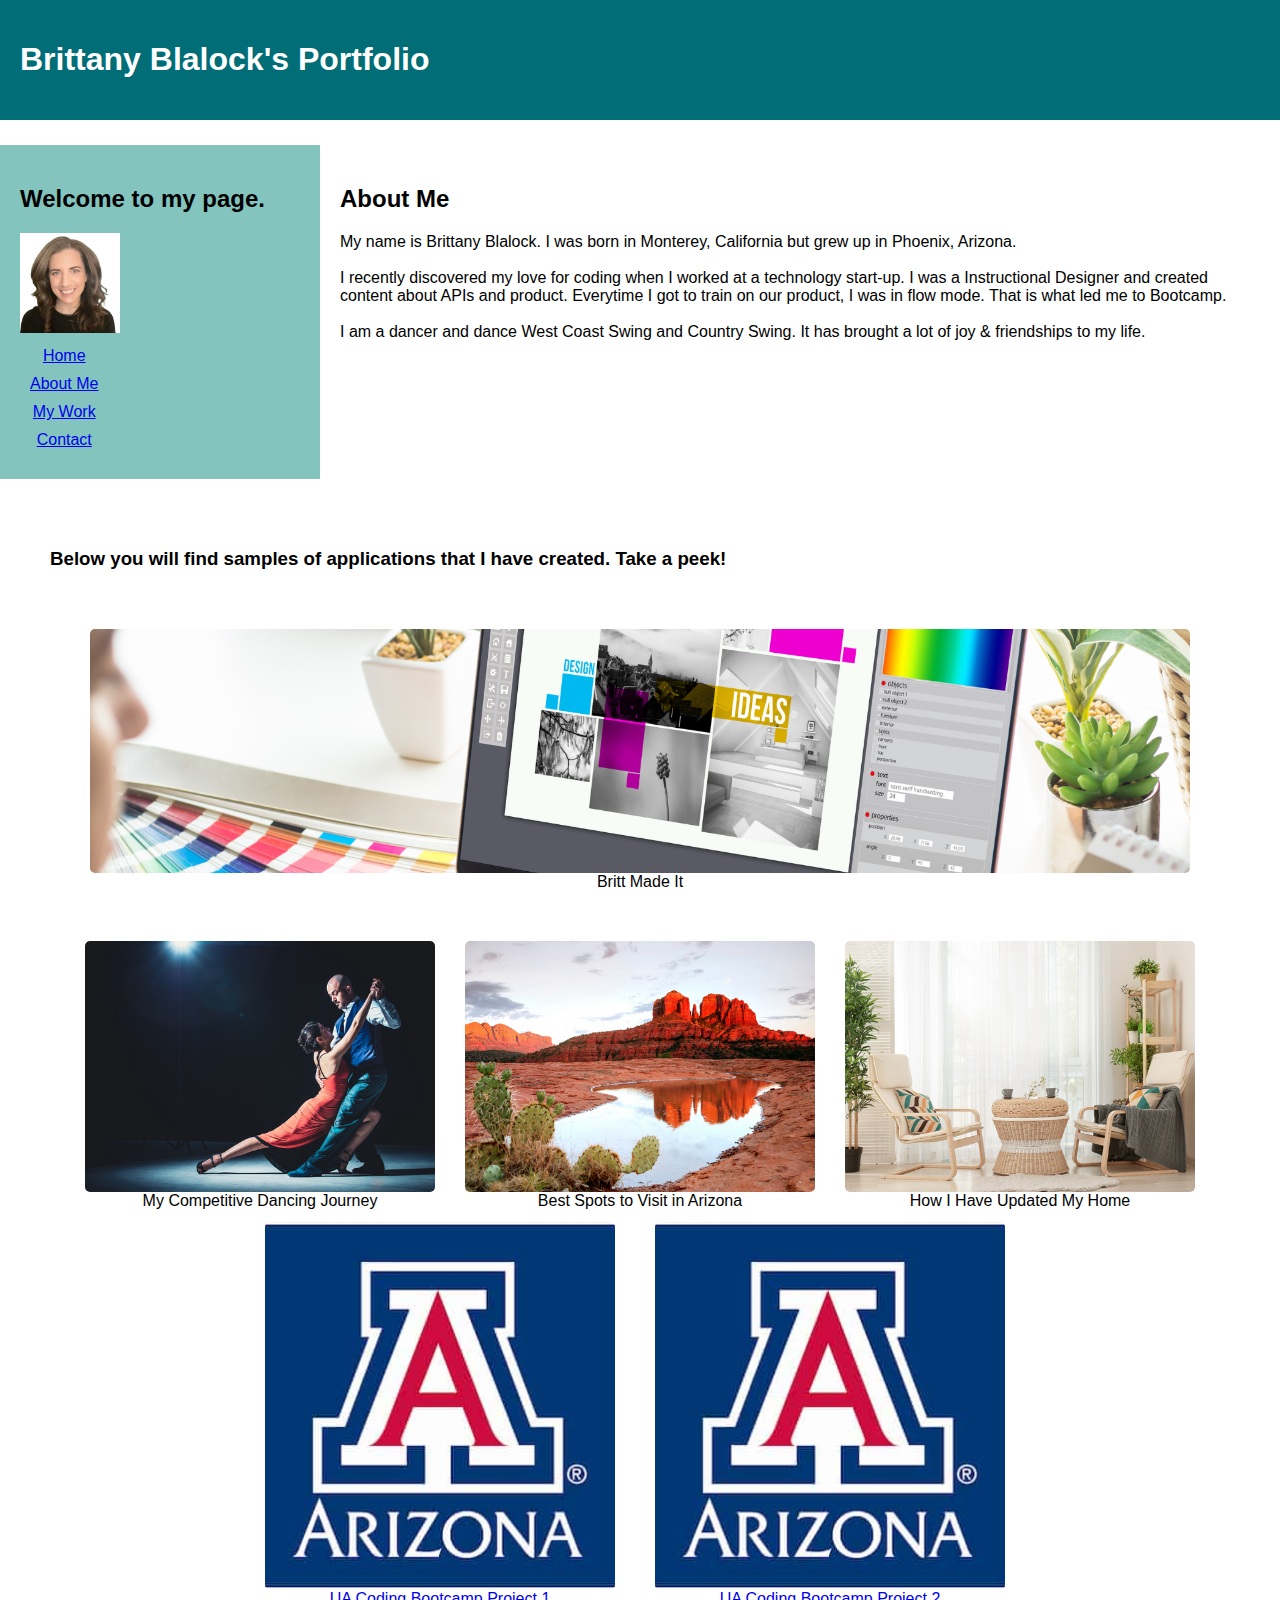
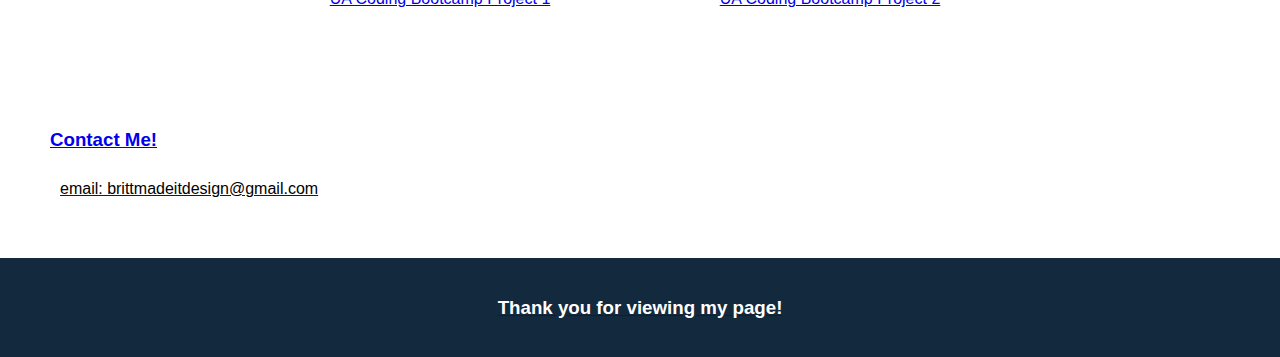
<file: index.html>
<!DOCTYPE html>
<html>
  <head>
    <title>Brittany Blalock's Portfolio</title>
    <meta charset="UTF-8" />
    <meta name="viewport" content="width=device-width, initial-scale=1" />
    <link rel="stylesheet" type="text/css" href="assets/css/style.css">
  </head>

  <body>
    <!-- Header -->
    <header>
      <h1>Brittany Blalock's Portfolio</h1>
    </header>
    <!-- Navbar -->

    <!-- Body -->
    <main>
    
    <!--Sidebar-->
      <aside>
        <h2>Welcome to my page.</h2>
          <img src="./assets/britt.jpeg" width="100" alt="Image of Brittany Blalock" />
    
        <nav>
          <ul>
            <li class ="nav-item"><a class="nav-link smooth-scroll" href="#">Home</a></li>
            <li class ="nav-item"><a class="nav-link smooth-scroll" href="#about">About Me</a></li>
            <li class="nav item"><a class="nav-link smooth-scroll" href="#mywork">My Work</a></li>
            <li class="nav item"><a class="nav-link smooth-scroll" href="#contact">Contact</a></li>
          </ul>
        </nav>
      </aside>
    <!--Sidebar-->

    <!--About Me-->
      <section id="about">
        <h2>About Me</h2>
        <p>My name is Brittany Blalock. I was born in Monterey, California but grew up in Phoenix, Arizona.
        <br><br>I recently discovered my love for coding when I worked at a technology start-up. I was a Instructional Designer and created content about APIs and product. Everytime I got to train on our product, I was in flow mode. That is what led me to Bootcamp. 
        <br></br>I am a dancer and dance West Coast Swing and Country Swing. It has brought a lot of joy & friendships to my life. 
        </p>
        
      </section>
    <!--End About Me-->

    <!--Image Gallery for Work-->
    <div class="container">
      <section id="mywork">
      <h3>Below you will find samples of applications that I have created. Take a peek!</h3>
        <ul class="image-gallery"> 
          <section id="mainapp">
            <li>
              <img src="./assets/first.png" alt="Britt Made It Design"/>
              <div class="overlay"></div><span>Britt Made It</span>
            </li>
          </section>
          <li>
            <img src="./assets/dance.png" alt="My Competitive Dancing Journey"/>
            <div class="overlay"><span>My Competitive Dancing Journey</span></div>
          </li>
          <li>
            <img src="./assets/arizona.png" alt="Best Spots to Visit in Arizona"/>
            <div class="overlay"><span>Best Spots to Visit in Arizona</span></div>
          </li>
          <li>
            <img src="./assets/home_design.png" alt="How I Have Updated My Home"/>
            <div class="overlay"><span>How I Have Updated My Home</span></div>
          </li>
          <li>
            <a href="https://mitzi03.github.io/MyArtist/"><img src="./assets/uofa.jpeg" alt="Bootcamp">
            <div class="overlay"><span>UA Coding Bootcamp Project 1</span></div>
          </li>
          <li>
            <a href=https://blooming-forest-36438.herokuapp.com><img src="./assets/uofa.jpeg" alt="Bootcamp">
            <div class="overlay"><span>UA Coding Bootcamp Project 2</span></div>
          </li>
        </ul>
      </section>
    </div>
    <!--End Image Gallery for Work-->

    <!--Start Contact-->
    <div class="container">
        <section id="contact">
        <h3>Contact Me!</h3>
          <ul>
            <li>email: brittmadeitdesign@gmail.com</li>
          </ul>
      </section>
    </div>
    <!--End Contact-->
    </main>

    <!-- Footer -->
    <footer>
      <h3>
        Thank you for viewing my page! 
      </h3>
    </footer>
    <!--End Footer-->
  </body>
</html>
</file>
<file: assets/css/style.css>
* {
    box-sizing: border-box;
  }
  
  html {
    scroll-behavior: smooth;
  }
  main {
    display: flex;
    flex-wrap: wrap;
    margin-top: 2%;
  }
  
  body {
    font-family: Arial;
    margin: 0;
  }
  
  header {
    padding: 20px;
    text-align: center;
    background: #006D77;
    color: white;
    text-align: left;
  }

  nav {
    display: flex;
  }

  aside {
    flex: 20%;
    background-color: #83c5be;
    padding: 20px;
    flex-wrap: wrap;
    height: 100%;
  }
  
  .gallery {
    display: flex;
    flex-wrap: wrap;
  } 

  .sample-img {
    background-color: #fff;
    width: 100%;
    padding: 20px;
    height: 200px;
    border: 1px solid teal;
  }

  ul {
    list-style-type: none;
    margin: 0;
    padding: 0;
    overflow: hidden;
    color: white;
  }

li {
  margin: 10px 10px;
  text-align: center;
}

span {
  margin: 20px;
}
.container {
  display: flex;
  flex-wrap: wrap;
  padding: 30px;
}

  nav p {
    padding: 40px 20px;
    text-decoration: none;
  }
  
  section {
    flex: 70%;
    background-color: #fff;
    padding: 20px;
  }
  
  footer {
    padding: 20px;
    text-align: center;
    background: #13293d;
    color: #fff;
  }
  
  .image-gallery {
    display: flex;
    flex-wrap: wrap;
    justify-content: center;
    gap: 10px;
    padding: 10px;
  }
  
  .image-gallery > li {
    flex-basis: 350px; /* width: 350px; */
  }
  
  .image-gallery li img {
    object-fit: cover;
    width: 100%;
    height: 100%;
    vertical-align: middle;
    border-radius: 5px;
  }

  .mainapp img {
    object-fit:cover;
    width: 100%;
    height: 100%;
    vertical-align: middle;
    border-radius: 5px;
  }
  .appimages {
    display: flex;
    flex-wrap: wrap;
  }

  .container li {
    color: black;
  }
</file>
